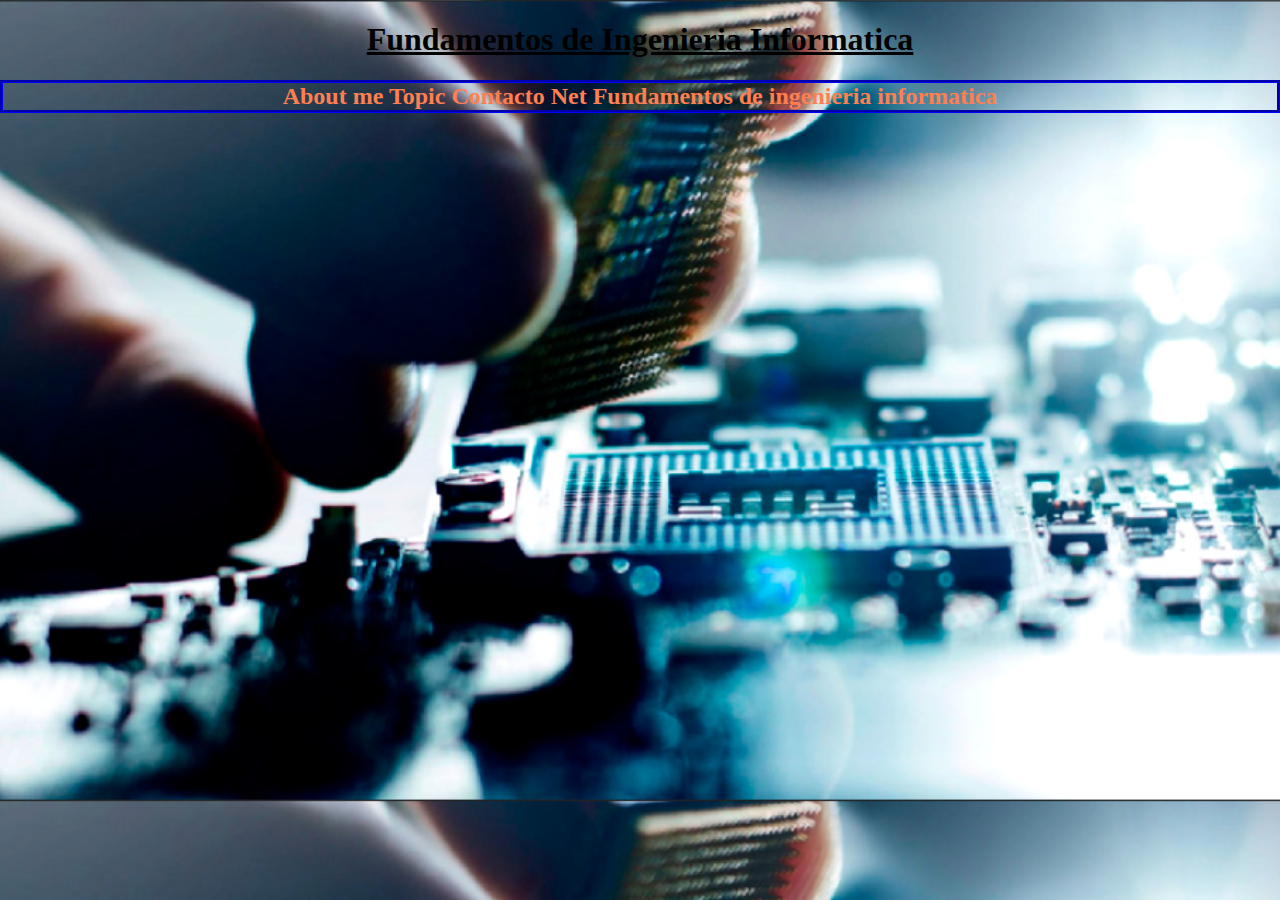
<file: WEB/html/Fundamentos/Index.html>
<!DOCTYPE html>
<html id="fondo">
<head>
<title>
    FII pagina web
</title>
<link rel="stylesheet" href="CSS/style.css"/>
<H1 class="margen">Fundamentos de Ingenieria Informatica</H1>


       <h2 class="links"> <a class="margen2" href="About me.html">About me</a>
        <a class="margen2"href="Tenis.html">Topic</a>
        <a class="margen2"href="contacto.html">Contacto</a>
        <a class="margen2"href="Red.html">Net</a>
        <a class="margen2"href="Fundamentos de ingenieria informatica.html">Fundamentos de ingenieria informatica</a></h2>
    <br>
    <br>
    <br>
       

</head>


</html>
</file>
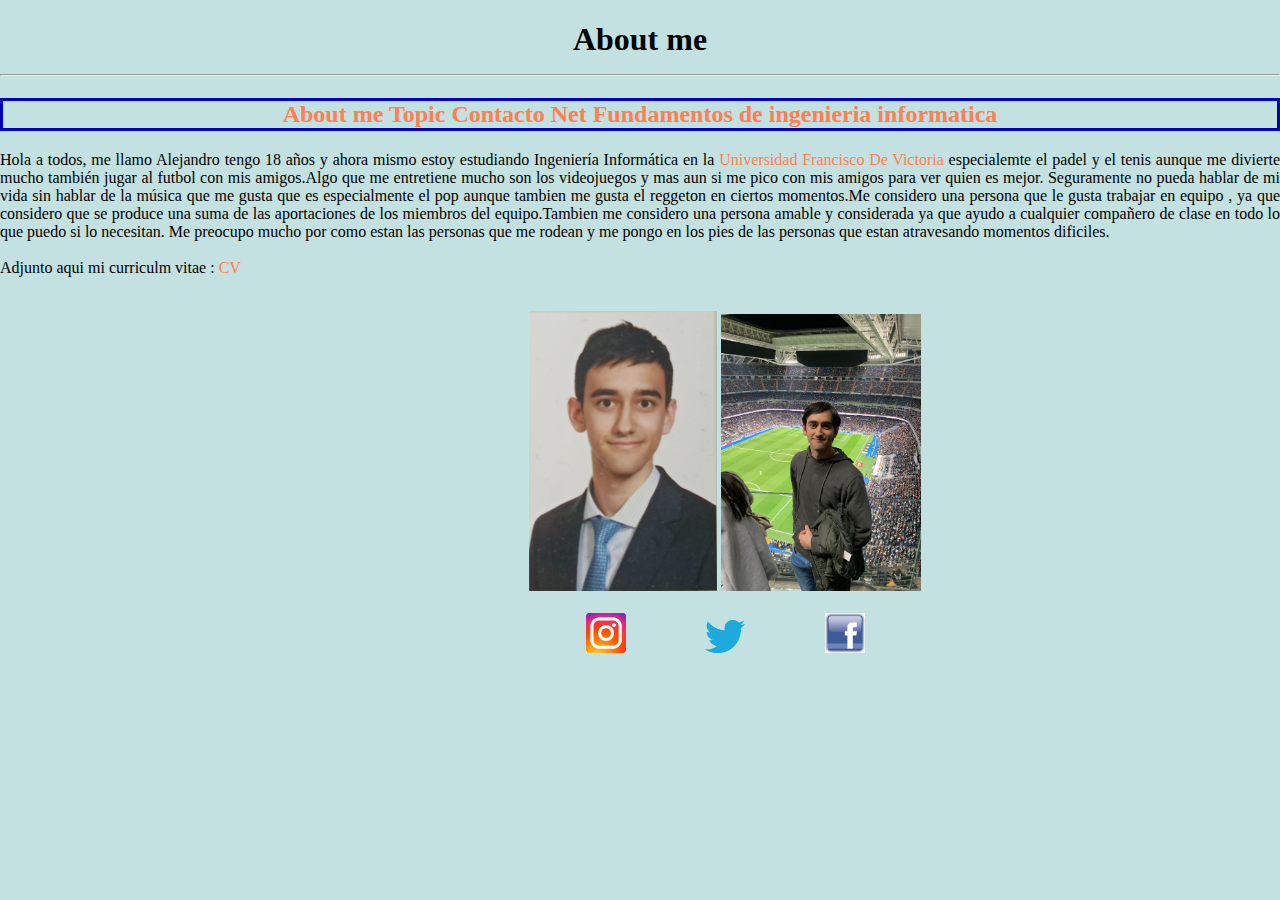
<file: WEB/html/Fundamentos/About me.html>
<!DOCTYPE html>
<html class="fondo2">
<head >
    <title  >
        Alex's life
    </title>
    <link rel="stylesheet" href="CSS/style.css"/>
    <h1 class="aboutme">
        About me 
        <hr>
    </h1>
    <h2 class="links"> <a class="margen2" href="About me.html">About me</a>
        <a class="margen2"href="Tenis.html">Topic</a>
        <a class="margen2"href="contacto.html">Contacto</a>
        <a class="margen2"href="Red.html">Net</a>
        <a class="margen2"href="Fundamentos de ingenieria informatica.html">Fundamentos de ingenieria informatica</a></h2>
</head>
<body class="descripcion">
    
    <p>
        Hola a todos, me llamo Alejandro tengo 18 años 
        y ahora mismo estoy estudiando Ingeniería Informática en la<a class="linkuni"  target= "_blank"href="https://www.ufv.es/"> Universidad Francisco De Victoria</a>
        especialemte el padel y el tenis aunque me divierte
        mucho también jugar al futbol con mis amigos.Algo que 
        me entretiene mucho son los videojuegos y mas aun si me 
        pico con mis amigos para ver quien es mejor. Seguramente
        no pueda hablar de mi vida sin hablar de la música que me gusta 
        que es especialmente el pop aunque tambien me gusta el reggeton
        en ciertos momentos.Me considero una persona que le gusta trabajar en 
        equipo , ya que considero que se produce una suma de las aportaciones de 
        los miembros del equipo.Tambien me considero una persona amable y considerada
        ya que ayudo a cualquier compañero de clase en todo lo que puedo si lo necesitan.
        Me preocupo mucho por como estan las personas que me rodean y me pongo en los 
        pies de las personas que estan atravesando momentos dificiles. 
        <br>
        <br>
        Adjunto aqui mi curriculm vitae :
        <a href="cv.html">
            CV
        </a>
        <br>
        <br>
    </p>
    <img class="car" src="imagenes/foto cara.jpg"width="188"/>
    <img  src="imagenes/foto estadio.png" width="200"/>
    <br>
     <br>

     <a  target="_blank"href="https://www.instagram.com/alex_pazis/"><img class="rsi"  src="imagenes/instagram.jpeg" width="40px"/></a>
     
    
    
    <a target="_blank"href="https://twitter.com/pazos2509"><img  class="rst" src="imagenes/Twitter_Logo_new.png"width="40px" /> </a>
    

    <a target="_blank"href="https://www.facebook.com/profile.php?id=100093486865528"><img  src="imagenes/facebook.jpeg"width="40px"/>
    
    </a>
</body>
</html>
</file>
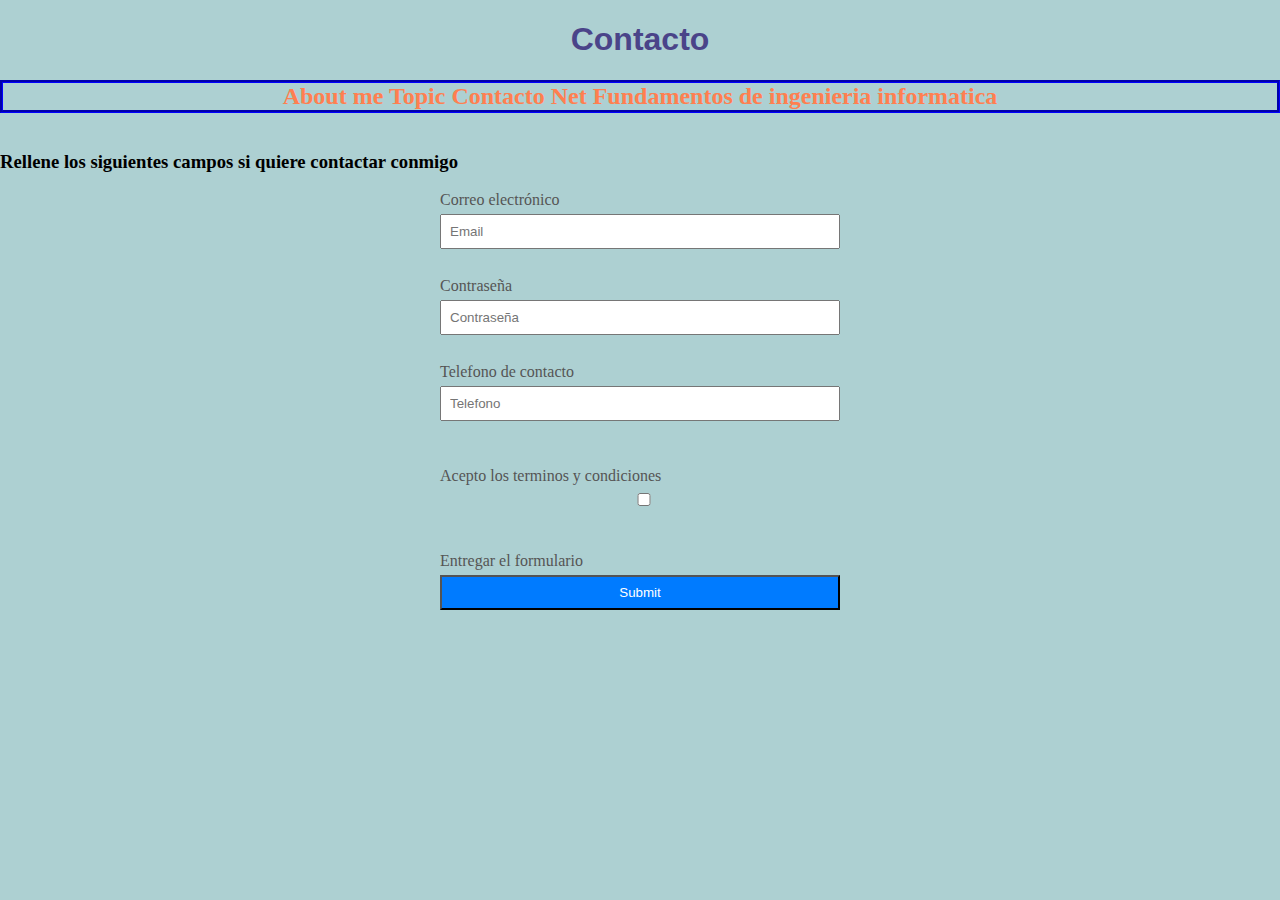
<file: WEB/html/Fundamentos/contacto.html>
<!DOCTYPE html>
<html class="fon" >
<head >
    <title >
        Contacto
    </title>
    
    <link rel="stylesheet" href="CSS/style.css"/>
    <h1 class="contacto">
        Contacto
    </h1>
    <h2 class="links"> <a class="margen2" href="About me.html">About me</a>
        <a class="margen2"href="Tenis.html">Topic</a>
        <a class="margen2"href="contacto.html">Contacto</a>
        <a class="margen2"href="Red.html">Net</a>
        <a class="margen2"href="Fundamentos de ingenieria informatica.html">Fundamentos de ingenieria informatica</a></h2>
        <br>
    
    <h3>
        Rellene los siguientes campos si quiere contactar conmigo
    </h3>
    <br>
</head>
<body class="contact">
    <form action="/formulario" method="POST">
        <label>
            Correo electrónico
        </label>
        <input id="Correo" name="Correo" type="text" placeholder="Email"/>
    </form>
    <form action="/formulario" method="POST">
<br>

        <label>
        Contraseña        
        </label>
        
        <input id="Nombre" name="nombre" type="password" placeholder="Contraseña"/>
    </form>
    <br>
    <form action="/formulario" method="POST">
        <label>
            Telefono de contacto
        </label>
        <input id="telefono" name="telefono" type="text" placeholder="Telefono"/>
    </form>
    <br>
    <br>
    <form action="/formulario" method="POST">
        <label>
            Acepto los terminos y condiciones
        </label>
        <input id="condiciones" name="condiciones" type="checkbox" /><br>
        <br>
        
    

    </form>
    <br>
    <form action="/formulario" method="POST">
        <label>
            Entregar el formulario
        </label>
        <input id="condiciones" name="condiciones" type="submit" />
    </form>
    
</body>
</html>
</file>
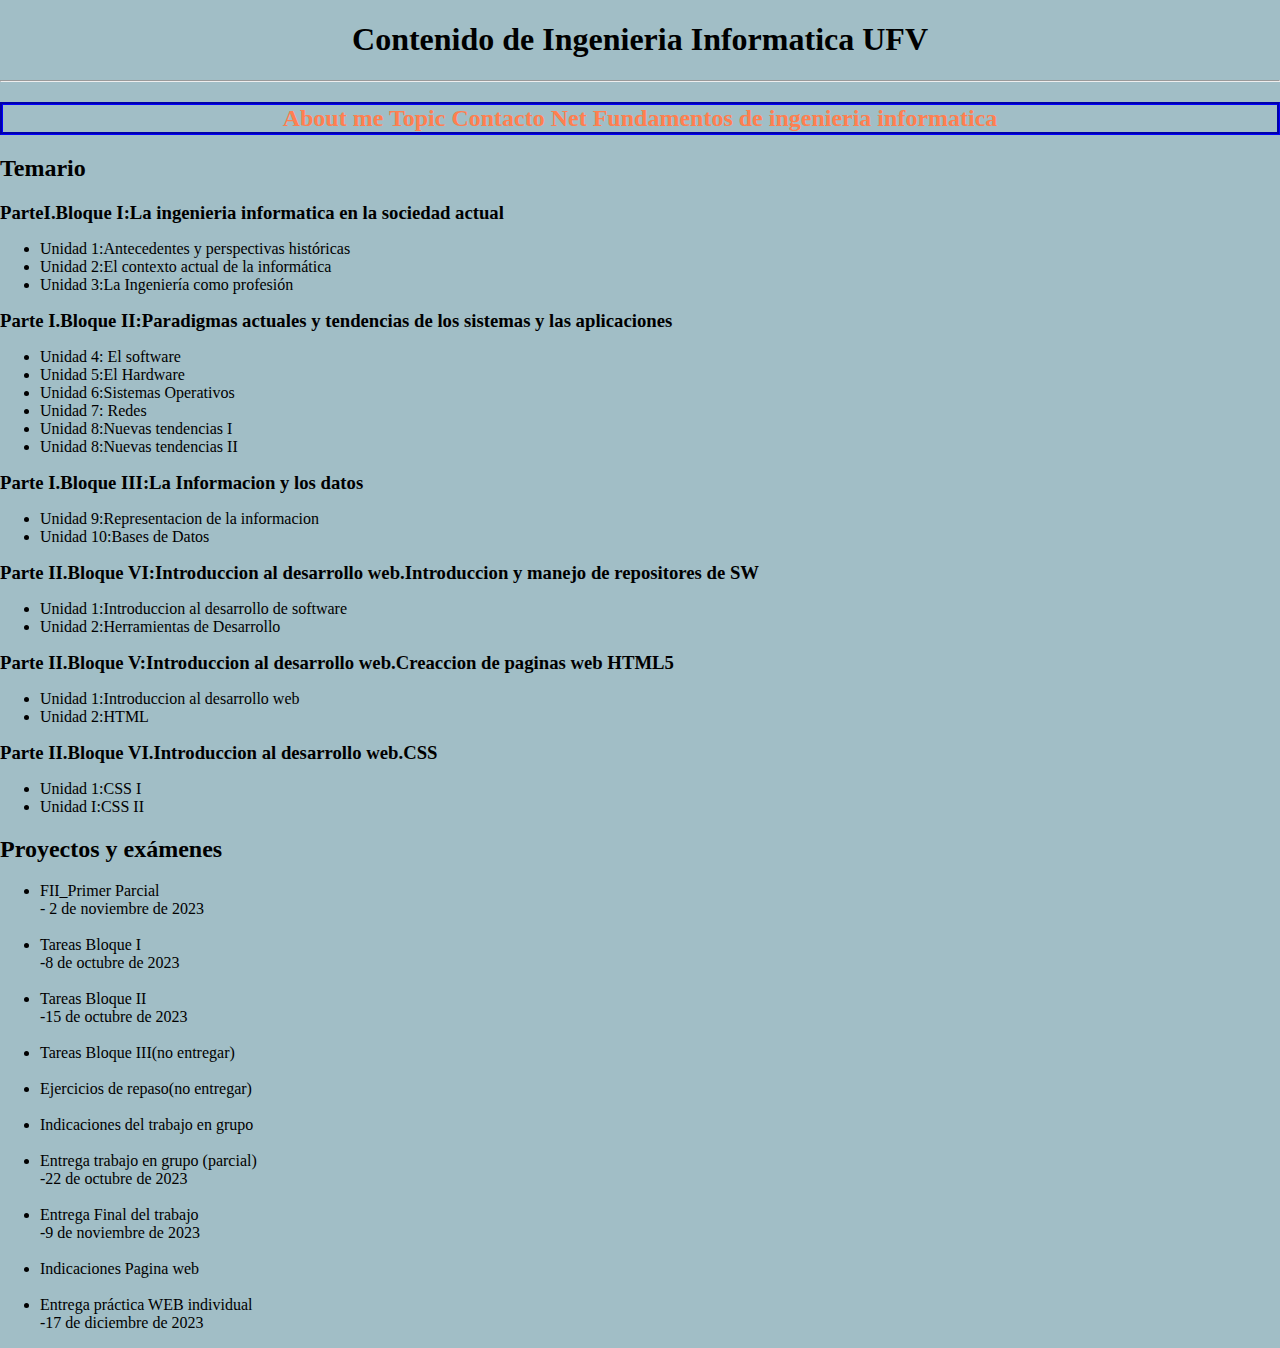
<file: WEB/html/Fundamentos/Fundamentos de ingenieria informatica.html>
<!DOCTYPE html>
<html class="fondofunda">
<head>
    <title>
        Temario FII
    </title>
    <h1>
        Contenido de Ingenieria Informatica UFV
    </h1>
    <hr>
    <link rel="stylesheet" href="CSS/style.css"/>
    <h2 class="links"> <a class="margen2" href="About me.html">About me</a>
        <a class="margen2"href="Tenis.html">Topic</a>
        <a class="margen2"href="contacto.html">Contacto</a>
        <a class="margen2"href="Red.html">Net</a>
        <a class="margen2"href="Fundamentos de ingenieria informatica.html">Fundamentos de ingenieria informatica</a></h2>
    <Body>
<h2 class="temario">
    Temario
</h2>
<h3>
    ParteI.Bloque I:La ingenieria informatica en la sociedad actual
</h3>
<ul>
    <li>
      Unidad 1:Antecedentes y perspectivas históricas
    </li>
    <li>
        Unidad 2:El contexto actual de la informática
    </li>
    <li>
        Unidad 3:La Ingeniería como profesión
    </li>
</ul>
<h3>
    Parte I.Bloque II:Paradigmas actuales y tendencias de los sistemas y las aplicaciones
</h3>
<ul>
    <li>
       Unidad 4: El software
    </li>
    <li>
        Unidad 5:El Hardware
    </li>
    <li>
        Unidad 6:Sistemas Operativos
    </li>
    <li>
       Unidad 7: Redes
    </li>
    <li>
        Unidad 8:Nuevas tendencias I
    </li>
    <li>
        Unidad 8:Nuevas tendencias II
    </li>
</ul>
<h3>
     Parte I.Bloque III:La Informacion y los datos
</h3>
<ul>
<li>
    Unidad 9:Representacion de la informacion
</li>
<li>
    Unidad 10:Bases de Datos
</li>
</ul>
    
<h3>
    Parte II.Bloque VI:Introduccion al desarrollo web.Introduccion y manejo de repositores de SW

</h3>
<ul>
    <li>
        Unidad 1:Introduccion al desarrollo de software
    </li>
    <li>
        Unidad 2:Herramientas de Desarrollo
    </li>
    </ul>
    <h3>
        Parte II.Bloque V:Introduccion al desarrollo web.Creaccion de paginas web HTML5
    </h3>
    <ul>
        <li>
            Unidad 1:Introduccion al desarrollo web
        </li>
        <li>
            Unidad 2:HTML
        </li>

    </ul>
    <h3>
        Parte II.Bloque VI.Introduccion al desarrollo web.CSS
    </h3>
    <ul>
        <li>
            Unidad 1:CSS I 
        </li>
        <li>
            Unidad I:CSS II
        </li>
    </ul>
<h2 class="proyex">
    Proyectos y exámenes
</h2>
<ul>
    <li>
        FII_Primer Parcial 
        <br>
            - 2 de noviembre de 2023
    </li>
    <br>
    <li>
        Tareas Bloque I 
        <br>
         -8 de octubre de 2023
    </li>
    <br>
    <li>
        Tareas Bloque II
        <br>
            -15 de octubre de  2023
    </li>
    <br>
    <li>
        Tareas Bloque III(no entregar)
    </li>
    <br>
    <li>
        Ejercicios de repaso(no entregar)
    </li>
    <br>
    <li>
        Indicaciones del trabajo en grupo
    </li>
    <br>
    <li>
        Entrega trabajo en grupo (parcial)
         <br>
         -22 de octubre de 2023
    </li>
    <br>
    <li>
    Entrega Final del trabajo
    <br>
    -9 de noviembre de 2023
</li>
<br>
<li>
Indicaciones Pagina web
    </li>
    <br>
    <li>
        Entrega práctica WEB individual 
        <br>
        -17 de diciembre de 2023
    </li>
</ul>

    </Body>
</head>
<body>
    
</body>
</html>
</file>
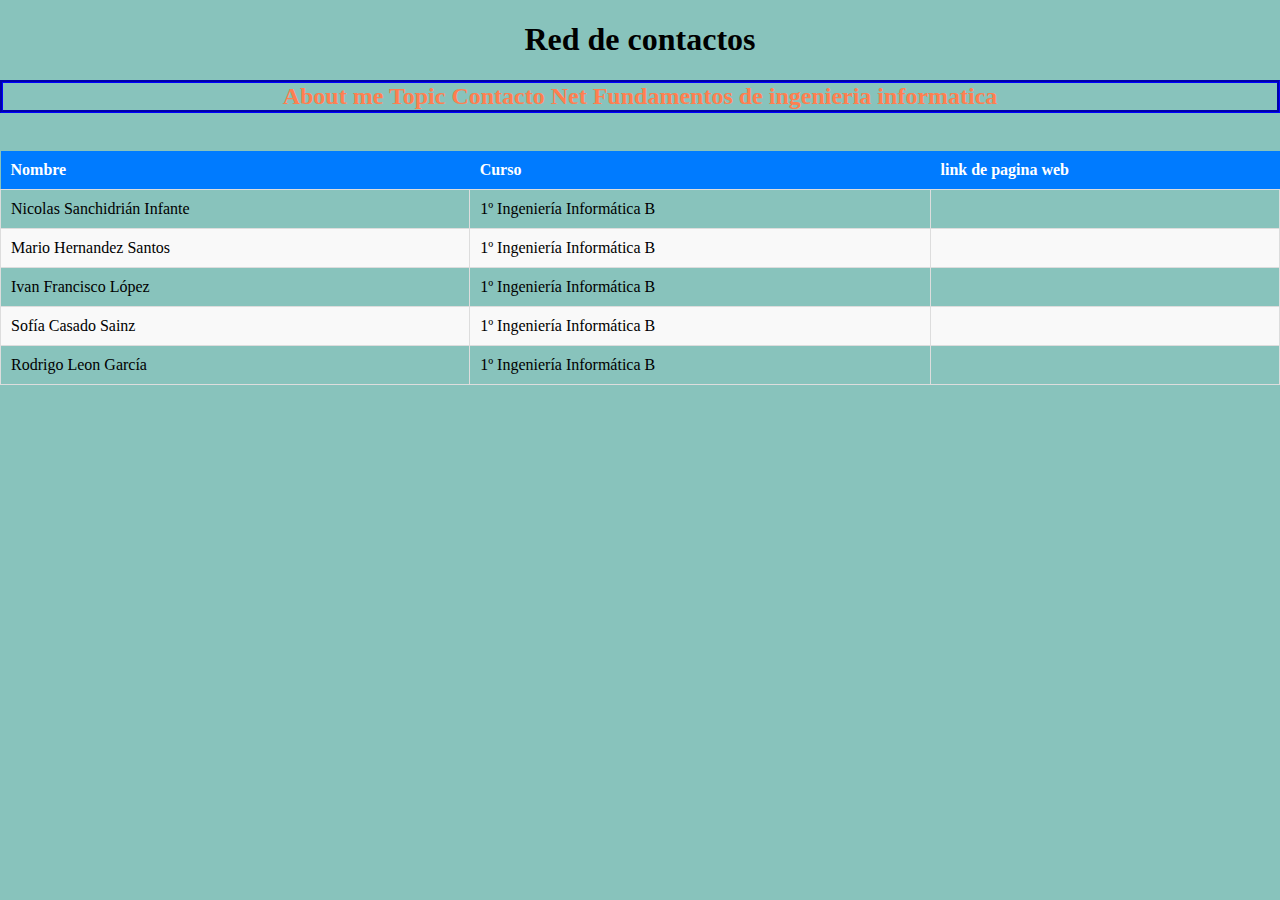
<file: WEB/html/Fundamentos/Red.html>
<!DOCTYPE html>
<html class="fondonet">
<head>
<h1>Red de contactos</h1>
</head>
<link rel="stylesheet" href="CSS/style.css"/>
<h2 class="links"> <a class="margen2" href="About me.html">About me</a>
    <a class="margen2"href="Tenis.html">Topic</a>
    <a class="margen2"href="contacto.html">Contacto</a>
    <a class="margen2"href="Red.html">Net</a>
    <a class="margen2"href="Fundamentos de ingenieria informatica.html">Fundamentos de ingenieria informatica</a></h2>
<body>
    <table>
<tr>
    <th>Nombre</th>
    <th>Curso</th>
    <th>link de pagina web</th>

</tr>
<tr>
    <td>Nicolas Sanchidrián Infante</td>
    <td>1º Ingeniería Informática B</td>
    <td><a href=""></a></td>
    
</tr>
<br>
<tr>
    <td>Mario Hernandez Santos</td>
    <td>1º Ingeniería Informática B</td>
    <td><a href=""></a></td>
</tr>
<tr>
    <td>Ivan Francisco López</td>
    <td> 1º Ingeniería Informática B</td>
    <td><a href=""></a></td>
</tr>
<tr>
    <td>Sofía Casado Sainz</td>
    <td>1º Ingeniería Informática B </td>
    <td><a href=""></a></td>
</tr>
<tr>
    <td>Rodrigo Leon García</td>
    <td> 1º Ingeniería Informática B</td>
    <td><a href=""></a></td>
</tr>

    



    </table>
</body>
</html>
</file>
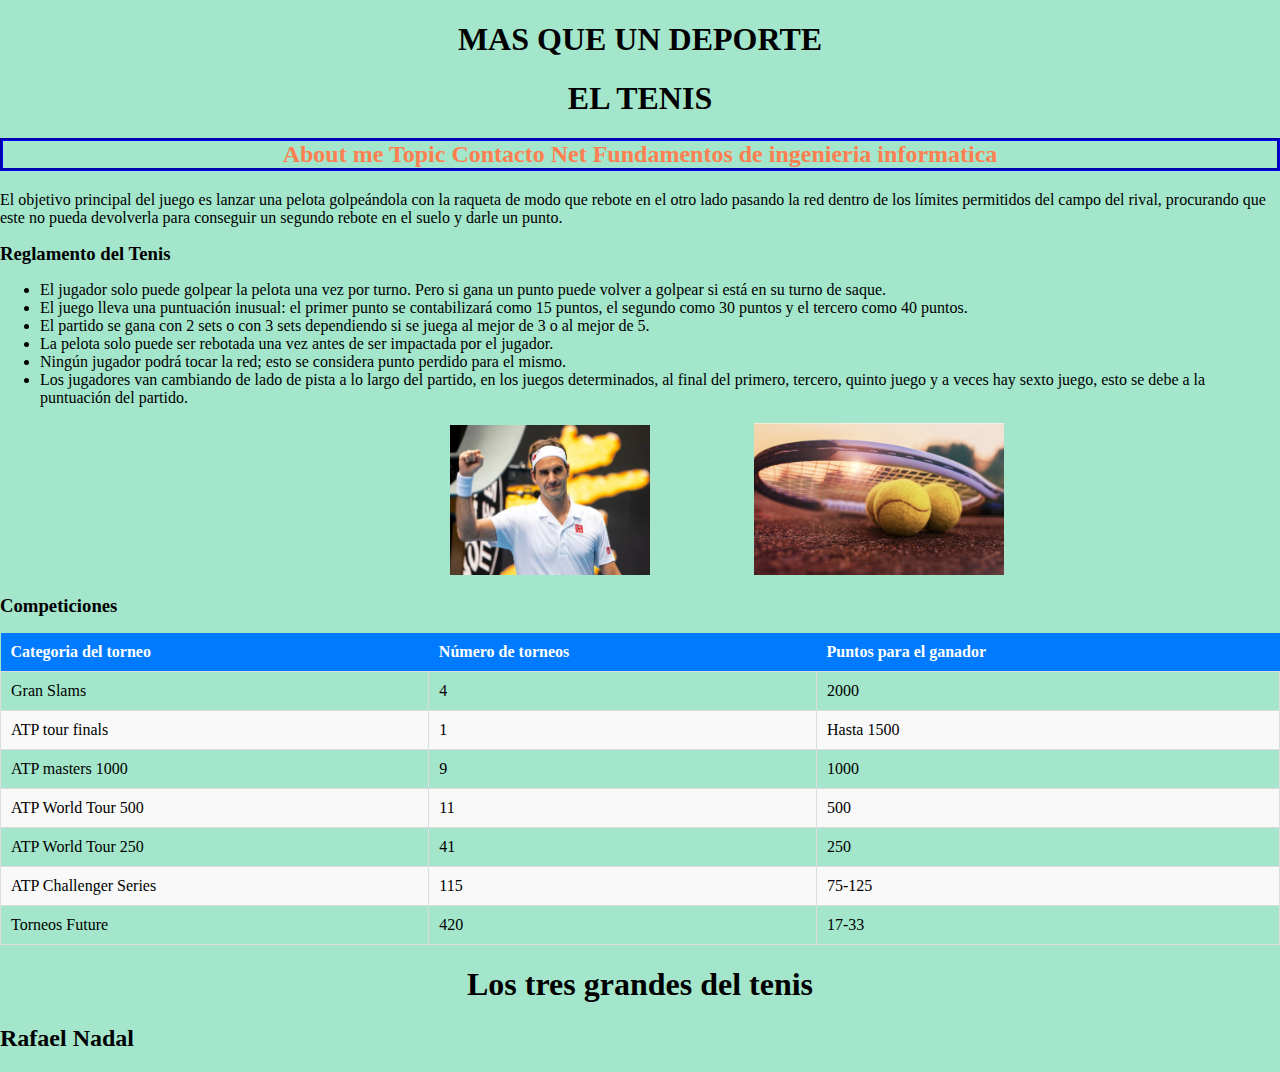
<file: WEB/html/Fundamentos/Tenis.html>
<!DOCTYPE html>
<html class="fondotenis">
<head >
    <h1>
        MAS QUE UN DEPORTE
    </h1>
    <link rel="stylesheet" href="CSS/style.css">
    <h1>
        EL TENIS
    </h1>
    <h2 class="links"> <a class="margen2" href="About me.html">About me</a>
        <a class="margen2"href="Tenis.html">Topic</a>
        <a class="margen2"href="contacto.html">Contacto</a>
        <a class="margen2"href="Red.html">Net</a>
        <a class="margen2"href="Fundamentos de ingenieria informatica.html">Fundamentos de ingenieria informatica</a></h2>
</head>
<body class="tenistexto">
    <p >
         <span class="identacion"> El objetivo</span> principal del juego es lanzar
        una pelota golpeándola con la raqueta de modo
        que rebote en el otro lado pasando la red dentro
        de los límites permitidos del campo del rival, procurando 
        que este no pueda devolverla para conseguir un segundo 
        rebote en el suelo y darle un punto.
    </p>
    
    <p>
        <h3>
            Reglamento del Tenis
        </h3>
        <ul>
            <li>
                El jugador solo puede golpear la pelota una vez por
                turno. Pero si gana un punto puede volver a golpear 
                si está en su turno de saque.
            </li>
            <li>
                El juego lleva una puntuación inusual: el primer punto se contabilizará como 15 puntos, 
                el segundo como 30 puntos y el tercero como 40 puntos.
            </li>
            <li>
                El partido se gana con 2 sets o con 3 sets dependiendo si se juega al mejor de 3 o al mejor de 5.
            </li>
            <li>
                La pelota solo puede ser rebotada una vez antes de ser impactada por el jugador.
            </li>
            <li>
                Ningún jugador podrá tocar la red; esto se considera punto perdido para el mismo.
            </li>
            <li>
                Los jugadores van cambiando de lado de pista a lo largo del partido, en los juegos determinados, 
                al final del primero, tercero, quinto juego y a veces hay sexto juego, esto se debe a la puntuación del partido.
            </li>
        </ul>
        <img class="royer"src="imagenes/foto tenis.png"width="200"height="150"/>
        <img class="pelotas"src="imagenes/tenisfoto.png" width="250"/>
    </p>
    <h3>
        Competiciones
    </h3>
    <p>
        <table>

                <tr>
                    <th>
                    Categoria del torneo</th>

                   <th>Número de torneos</th> 
                <th>Puntos para el ganador</th> 
                
                </tr>
                <td> Gran Slams</td>
                <td>4</td>
                <td>2000</td>
            <tr>
                <td>ATP tour finals</td>
                <td>1</td>
                <td>Hasta 1500</td>
            </tr>
            <tr>
               <td> ATP masters 1000</td>
               <td>9</td>
               <td>1000</td>
            </tr>
            <tr>
                <td>
                    ATP World Tour 500
                </td>
                <td>11</td>
                <td>500</td>
            </tr>
            <tr>
                <td>ATP World Tour 250</td>
                <td>41</td>
                <td>250</td>
            </tr>
            <tr>
                <td>ATP Challenger Series</td>
                <td>115</td>
                <td>75-125</td>
            </tr>
            <tr>
               <td> Torneos Future</td>
               <td>420</td>
               <td>17-33</td>
            </tr>
                
        </table>
    </p>
    <p>
        <h1>Los tres grandes del tenis</h1>
        <h2>
            Rafael Nadal
        </h2>
    </p>
</body>
</html>
</file>
<file: WEB/html/Fundamentos/CSS/style.css>
.margen{
    text-decoration: underline;
    text-align: center;
}

#fondo{
   
    background-image: url('foto.png');
    background-size: cover;
    
}
.links{
    border-style: groove;
    border-color: blue;
    text-align: center;
}
a:link {   
    text-decoration: none; 
    color: coral;   
}

a:visited{
    color: coral;
}
a:hover {
    color: rgb(7, 196, 248); 
}
.descripcion{
    text-align: justify;
    
}
.fondo2{
    background-color: rgb(196, 225, 225);
}
h1{
    text-align: center;
}
.rsi{
   margin-left: 15.5cm;
}
.rst{
    margin-left: 2cm;
    margin-right: 2cm;
}
.car{
    margin-left: 14cm;
}
.fon{
    background-color: rgb(173, 208, 210);
}

/* Reset de estilos para el body y el encabezado */
body,  h3 {
    margin: 0;
    padding: 0;
}

/* Estilo para el body */
.contacto{
    font-family: Arial, sans-serif;
    
    color: #333;
}

/* Estilo para el encabezado h1 */
.contacto {
    text-align: center;
    color: #4a4489; /* Azul brillante, puedes cambiarlo según tu preferencia */
}

/* Estilo para el menú de navegación */
h2.links {
    text-align: center;
}




/* Estilo para los formularios */
form {
    max-width: 400px;
    margin: 0 auto;
}

label {
    display: block;
    margin-bottom: 5px;
    color: #555;
}

input {
    width: 100%;
    padding: 8px;
    margin-bottom: 10px;
    box-sizing: border-box;
}

/* Estilo para el botón de enviar */
input[type="submit"] {
    background-color: #007bff;
    color: #fff;
    cursor: pointer;
}

/* Estilo para el espacio entre formularios */
br {
    margin-bottom: 15px;
}
.fondofunda{
    background-color: rgb(161, 190, 198);
}
/* Estilo para la tabla */
table {
    width: 100%;
    border-collapse: collapse;
    margin-bottom: 20px;
}

/* Estilo para las celdas de encabezado (th) */
th {
    background-color: #007bff;
    color: #fff;
    padding: 10px;
    text-align: left;
}

/* Estilo para las celdas de datos (td) */
td {
    border: 1px solid #ddd;
    padding: 10px;
}

/* Estilo para las filas impares */
tr:nth-child(odd) {
    background-color: #f9f9f9;
}

/* Estilo para resaltar cuando se pasa el ratón sobre una fila */
tr:hover {
    background-color: #61b073;
}
.fondonet{
    background-color: rgb(136, 195, 188);
}

.fondotenis{
    background-color: rgb(163, 230, 203);
}
.royer{
    margin-left: 450px;
}
.pelotas{
    margin-left: 100px;
}
</file>
